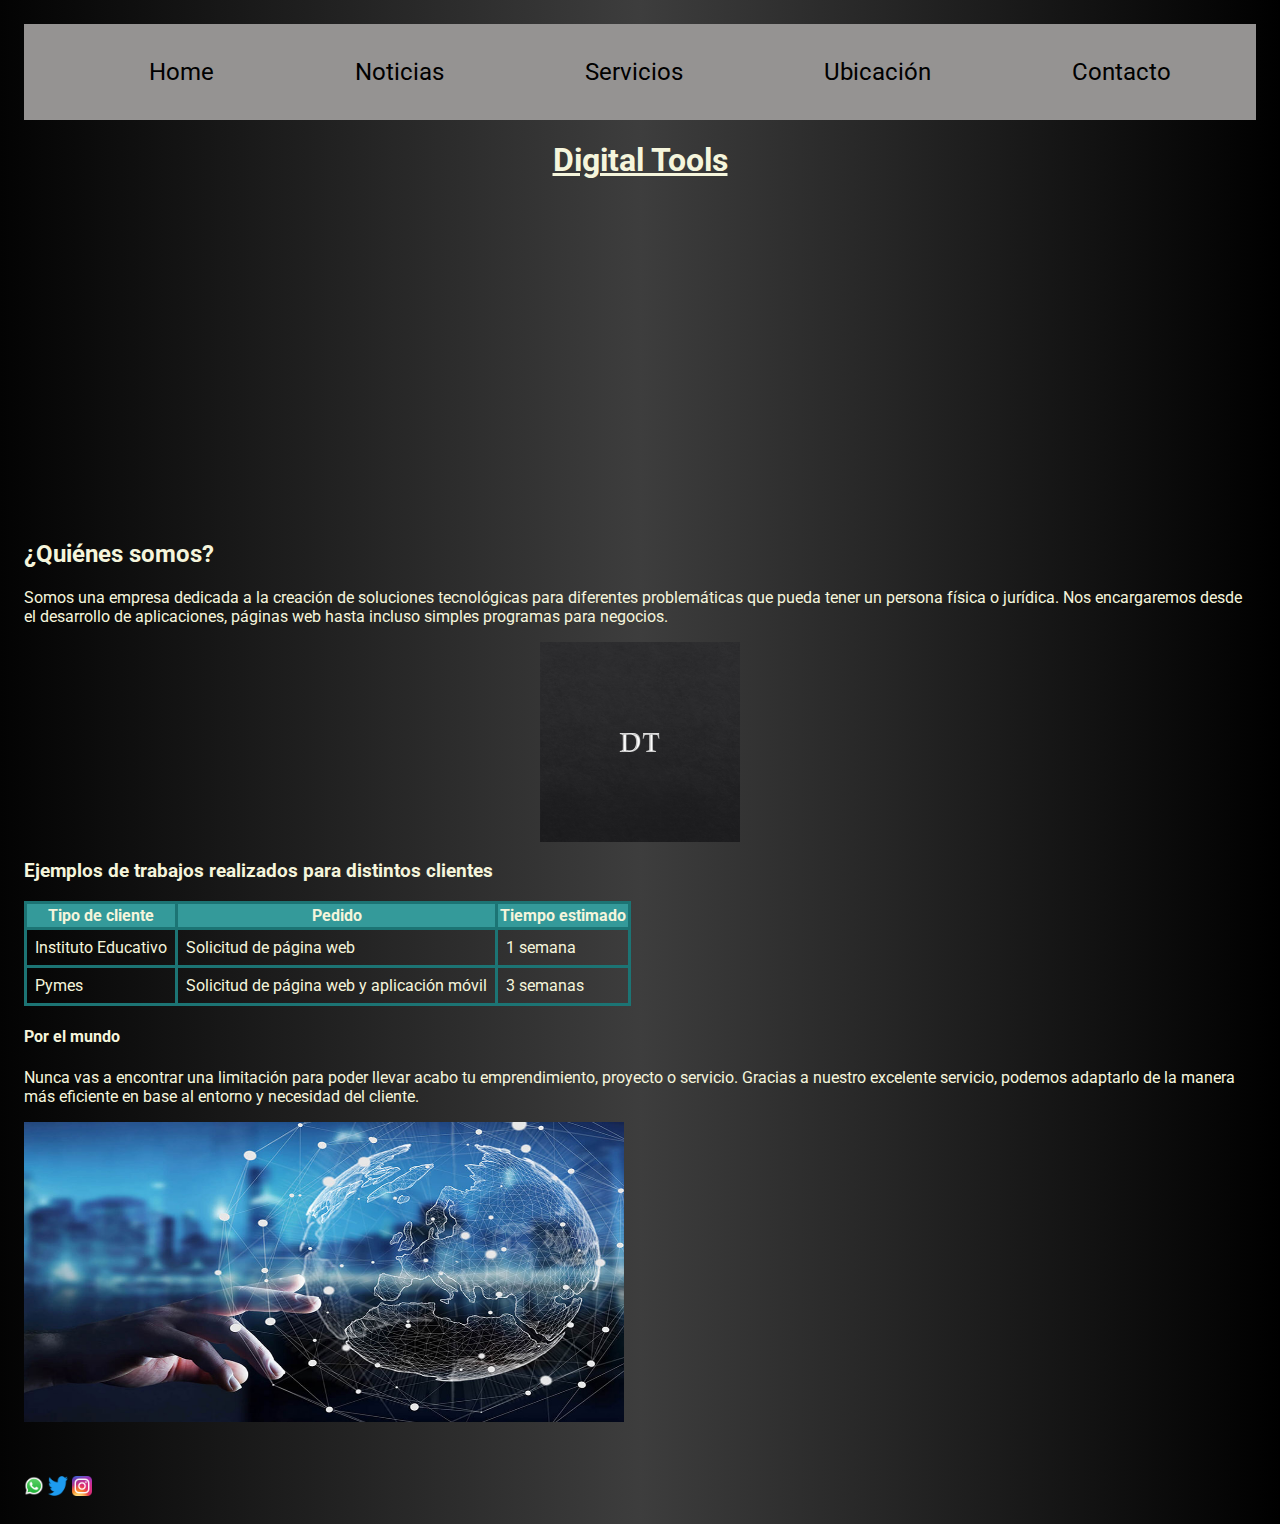
<file: Proyecto parte 2/index.html>
<!DOCTYPE html>
<html lang="en">
<head>
    <meta charset="UTF-8">
    <meta http-equiv="X-UA-Compatible" content="IE=edge">
    <meta name="viewport" content="width=device-width, initial-scale=1.0">
    <title>Home - Digital Tools</title>
    <link rel="stylesheet" href="./CSS/style.css">
    <link rel="preconnect" href="https://fonts.googleapis.com">
<link rel="preconnect" href="https://fonts.gstatic.com" crossorigin>
<link href="https://fonts.googleapis.com/css2?family=Roboto:wght@100&display=swap" rel="stylesheet">
</head>

<body class="cuerpo">
    <header>
        <nav>
            <ul class="ulindex">
                <li class="liindex"><a href="./index.html">Home</a></li>
                <li class="liindex"><a href="./Pages/noticias.html">Noticias</a></li>
                <li class="liindex"><a href="./Pages/servicios.html">Servicios</a></li>
                <li class="liindex"><a href="./Pages/ubicacion.html">Ubicación</a></li>
                <li class="liindex"><a href="./Pages/contacto.html">Contacto</a></li>
            </ul>
        </nav>
    </header>
    <section class="intro">
        <article>
            <h1>Digital Tools</h1>
            <!-- El siguiente video es a modo de ejemplo. El video a utilizar en el trabajo final sería otro.-->
            <iframe width="560" height="315" src="https://www.youtube.com/embed/qMXCiajkQUE" title="YouTube video player" frameborder="0" allow="accelerometer; autoplay; clipboard-write; encrypted-media; gyroscope; picture-in-picture" allowfullscreen></iframe>
        </article>
    </section>

    <section class="nosotros">
        <article>
            <h2>¿Quiénes somos?</h2>
            <p>Somos una empresa dedicada a la creación de soluciones tecnológicas para diferentes problemáticas que pueda tener un persona física o jurídica. Nos encargaremos desde el desarrollo de aplicaciones, páginas web hasta incluso simples programas para negocios.</p>
            <img class="imglogo" src="./multimedia/img/logo.png" alt="imagen ilustrativa 1">
        </article>
    </section>

<section class="trabajos">
    <article>
        <h3>Ejemplos de trabajos realizados para distintos clientes</h3>
        
        <table>
            <tr>
                <th>Tipo de cliente</th>
                <th>Pedido</th>
                <th>Tiempo estimado</th>
            </tr>
            <tr>
                <td>Instituto Educativo</td>
                <td>Solicitud de página web</td>
                <td>1 semana </td>
            </tr>
            <tr>
                <td> Pymes</td>
                <td>Solicitud de página web y aplicación móvil</td>
                <td>3 semanas </td>
            </tr>
        </table>
    </article>
</section>

<aside>
    <h4>Por el mundo</h4>
    <p>Nunca vas a encontrar una limitación para poder llevar acabo tu emprendimiento, proyecto o servicio. Gracias a nuestro excelente servicio, podemos adaptarlo de la manera más eficiente en base al entorno y necesidad del cliente.</p>
    <img class="mundoimg" src="./multimedia/informatica_mundo.jpg" alt="Imagen ilustrativa del mundo">
</aside>
    <footer>
        
        <img class="imgfooter" src="./multimedia/img/whatsapp.png" alt="Logo de whatsapp">
        <img class="imgfooter" src="./multimedia/img/twitter.png" alt="logo de twitter">
        <img class="imgfooter" src="./multimedia/img/Instagram.png" alt="Logo de Instagram">
        
    </footer>
</body>
</html>
</file>
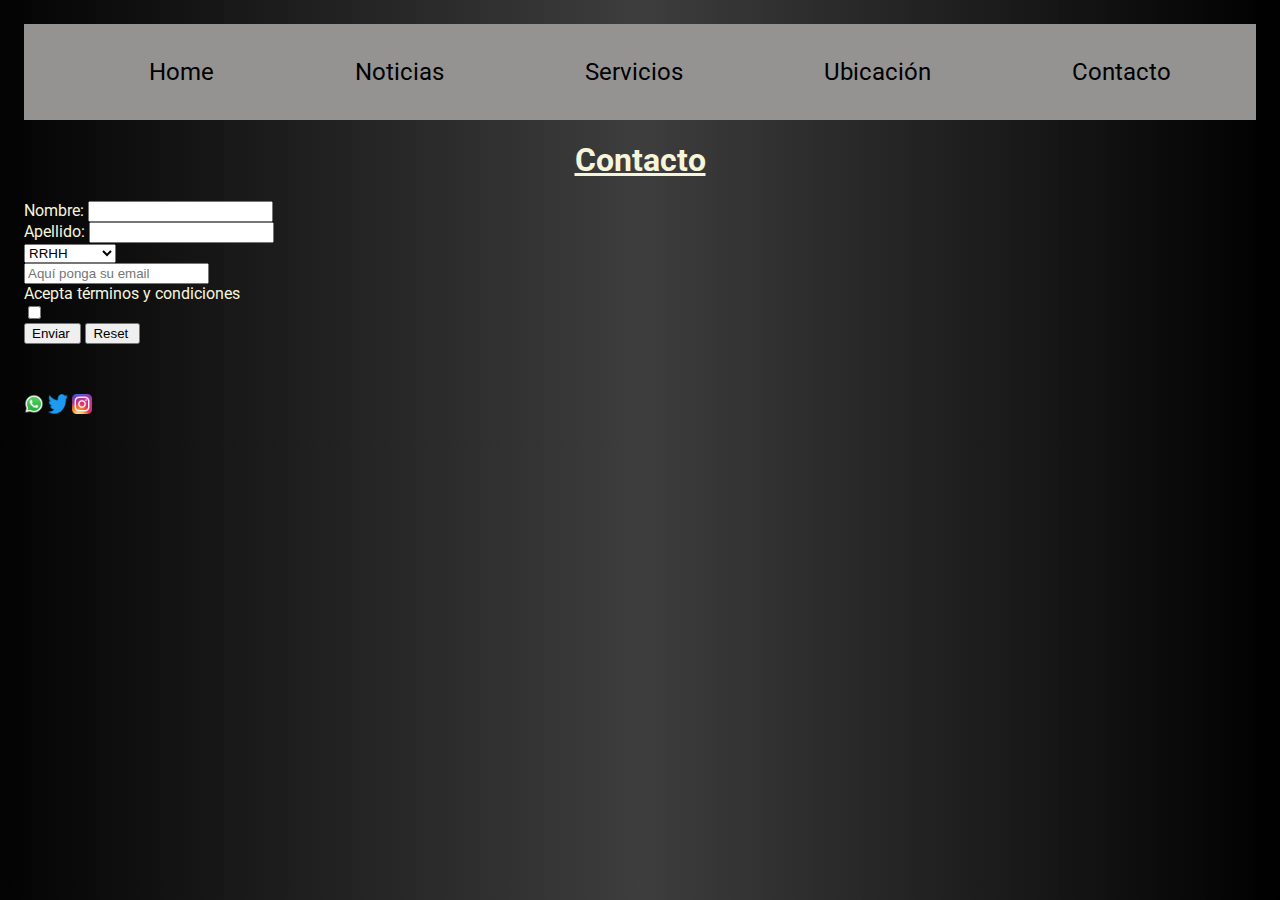
<file: Proyecto parte 2/Pages/contacto.html>
<!DOCTYPE html>
<html lang="en">
<head>
    <meta charset="UTF-8">
    <meta http-equiv="X-UA-Compatible" content="IE=edge">
    <meta name="viewport" content="width=device-width, initial-scale=1.0">
    <link rel="stylesheet" href="../CSS/style.css">
    <link rel="preconnect" href="https://fonts.googleapis.com">
<link rel="preconnect" href="https://fonts.gstatic.com" crossorigin>
<link href="https://fonts.googleapis.com/css2?family=Roboto:wght@100&display=swap" rel="stylesheet">
    <title>Contacto - Digital Tools</title>
</head>
<body>
    <header>
        <nav>
            <ul class="ulindex">
                <li class="liindex"><a href="../index.html">Home</a></li>
                <li class="liindex"><a href="./noticias.html">Noticias</a></li>
                <li class="liindex"><a href="./servicios.html">Servicios</a></li>
                <li class="liindex"><a href="./ubicacion.html">Ubicación</a></li>
                <li class="liindex"><a href="./contacto.html">Contacto</a></li>
            </ul>
        </nav>
    </header>
    <section>
        <article>
            <!--En el siguiente formualrio usé br para poder separar los renglones, pero lo haría con lo de css que estuvimos aprendiendo estas clases.-->
            <h1>Contacto</h1>
    <form>
        <label for="Nombre">Nombre: </label><input type="text"> 
        <br>
        <label for="Nombre">Apellido: </label><input type="text">
        <br>
        <select name="Pedido">
         <option value="">RRHH</option>
         <option value="">Página web</option>      
         <option value="">aplicación</option>   
       </select>
       <br>
       <input type="email" placeholder="Aquí ponga su email">
       <div>Acepta términos y condiciones</div>
       <input type="checkbox" name="Acepta" value="1">
       <br>
       <input type="submit" value="Enviar "/>
       <input type="reset" value="Reset "/>
   </form>
        </article>
    </section>

    <footer>
        
        <img class="imgfooter" src="../multimedia/img/whatsapp.png" alt="Logo de whatsapp">
        <img class="imgfooter" src="../multimedia/img/twitter.png" alt="logo de twitter">
        <img class="imgfooter" src="../multimedia/img/Instagram.png" alt="Logo de Instagram">
        
    </footer>
</body>
</html>
</file>
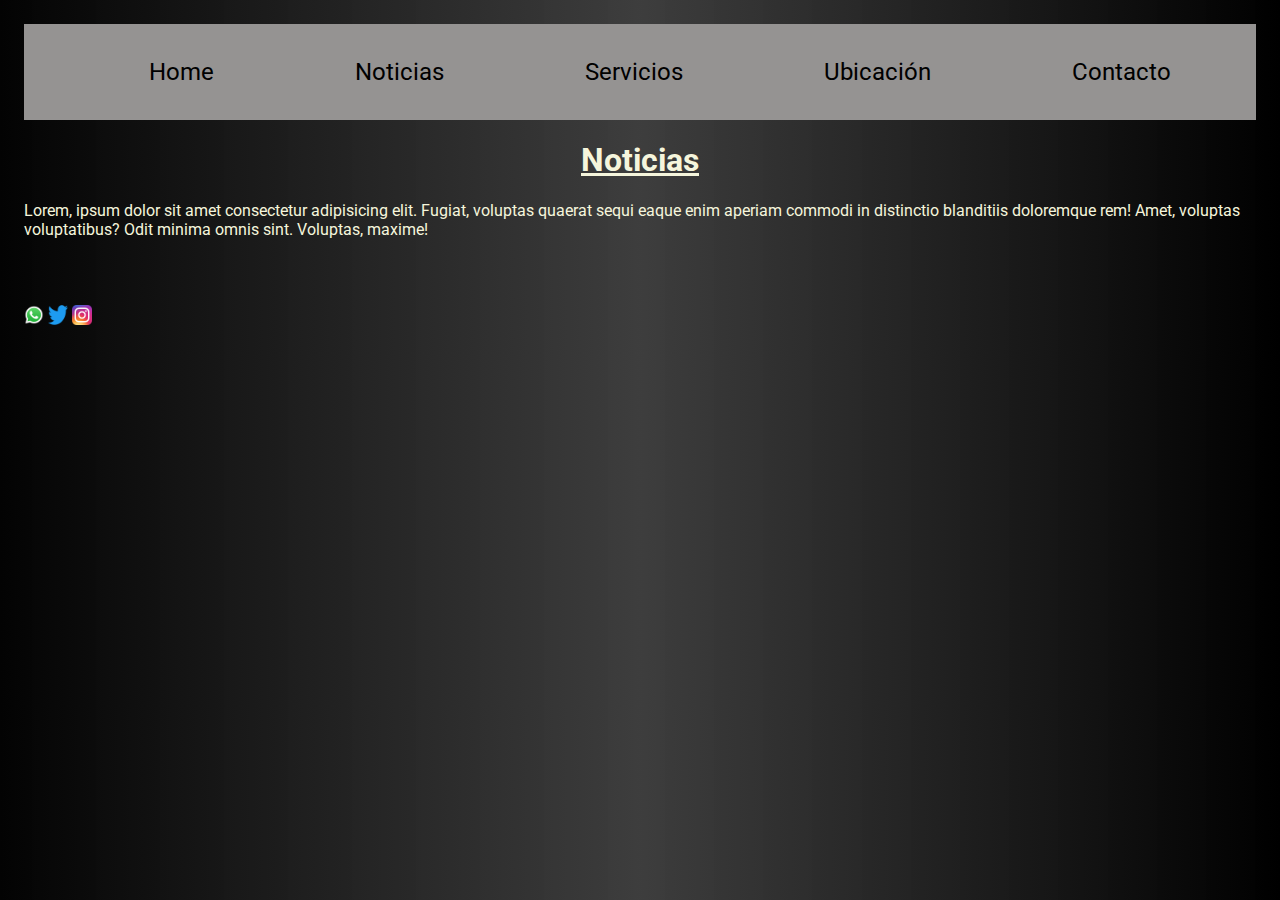
<file: Proyecto parte 2/Pages/noticias.html>
<!DOCTYPE html>
<html lang="en">
<head>
    <meta charset="UTF-8">
    <meta http-equiv="X-UA-Compatible" content="IE=edge">
    <meta name="viewport" content="width=device-width, initial-scale=1.0">
    <link rel="stylesheet" href="../CSS/style.css">
    <link rel="preconnect" href="https://fonts.googleapis.com">
<link rel="preconnect" href="https://fonts.gstatic.com" crossorigin>
<link href="https://fonts.googleapis.com/css2?family=Roboto:wght@100&display=swap" rel="stylesheet">
    <title>Noticias - Digital Tools</title>
</head>
<body>
    <header>
        <nav>
            <ul class="ulindex">
                <li class="liindex"><a href="../index.html">Home</a></li>
                <li class="liindex"><a href="./noticias.html">Noticias</a></li>
                <li class="liindex"><a href="./servicios.html">Servicios</a></li>
                <li class="liindex"><a href="./ubicacion.html">Ubicación</a></li>
                <li class="liindex"><a href="./contacto.html">Contacto</a></li>
            </ul>
        </nav>
    </header>
    <h1>Noticias</h1>
    <!-- A continuación mencionaría noticias de informática en general del mundo-->
    <p>Lorem, ipsum dolor sit amet consectetur adipisicing elit. Fugiat, voluptas quaerat sequi eaque enim aperiam commodi in distinctio blanditiis doloremque rem! Amet, voluptas voluptatibus? Odit minima omnis sint. Voluptas, maxime!</p>
    
    <footer>
        
        <img class="imgfooter" src="../multimedia/img/whatsapp.png" alt="Logo de whatsapp">
        <img class="imgfooter" src="../multimedia/img/twitter.png" alt="logo de twitter">
        <img class="imgfooter" src="../multimedia/img/Instagram.png" alt="Logo de Instagram">
        
    </footer>
</body>
</html>
</file>
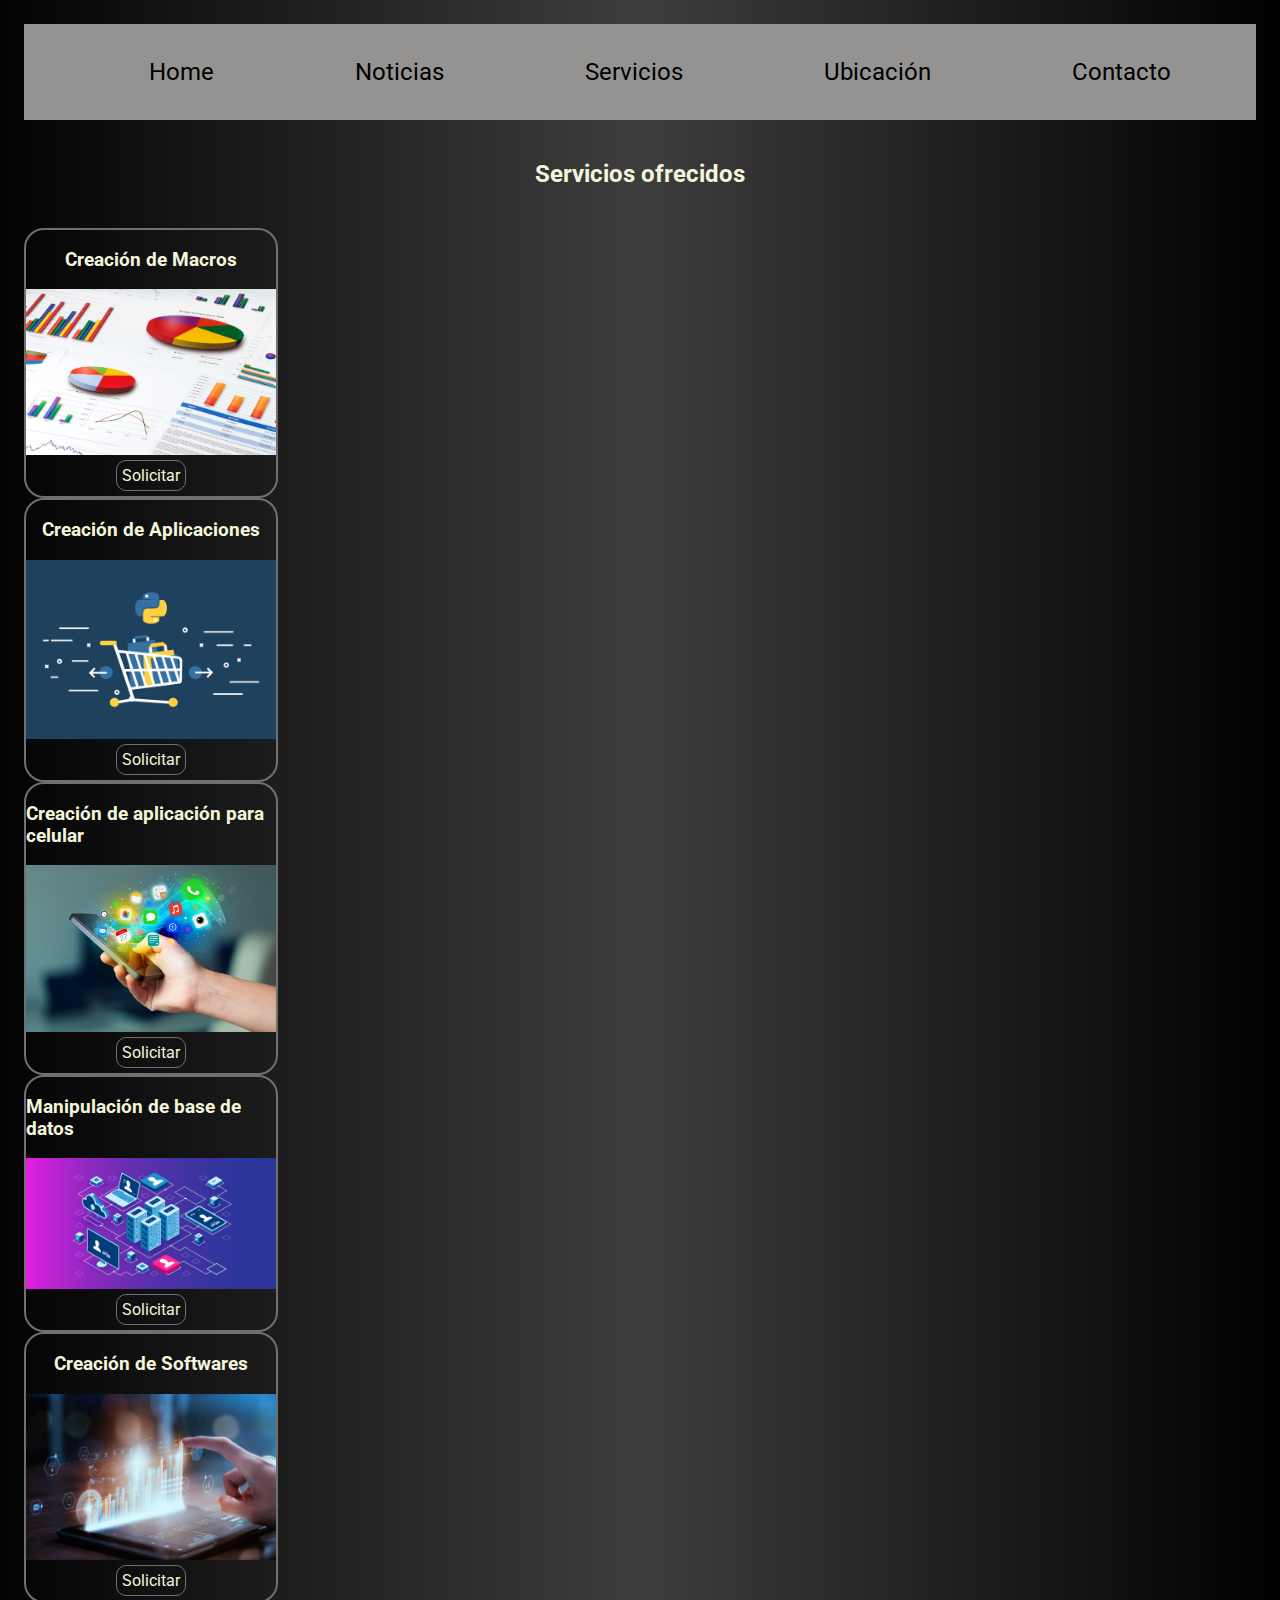
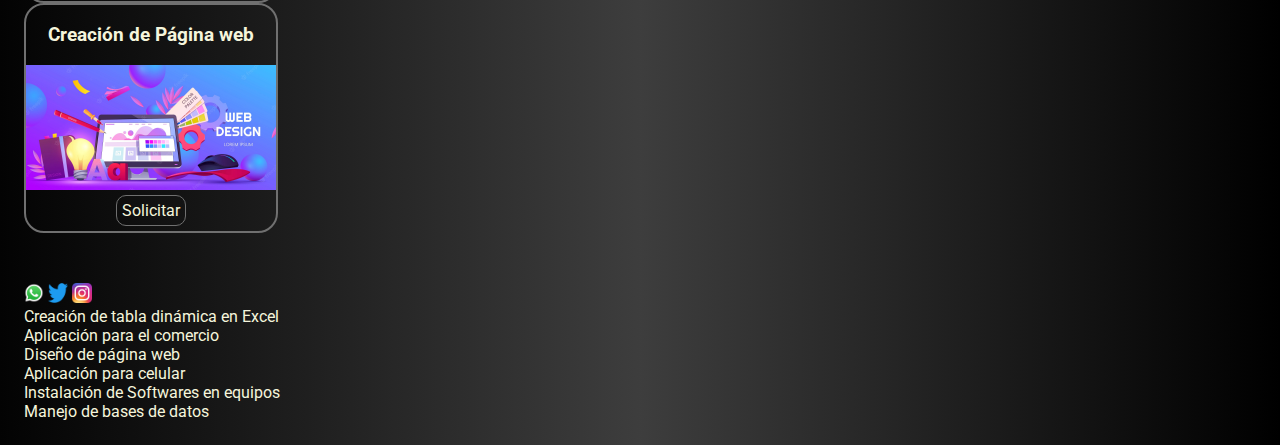
<file: Proyecto parte 2/Pages/servicios.html>
<!DOCTYPE html>
<html lang="en">
<head>
    <meta charset="UTF-8">
    <meta http-equiv="X-UA-Compatible" content="IE=edge">
    <meta name="viewport" content="width=device-width, initial-scale=1.0">
    <link rel="stylesheet" href="../CSS/style.css">
    <link rel="preconnect" href="https://fonts.googleapis.com">
<link rel="preconnect" href="https://fonts.gstatic.com" crossorigin>
<link href="https://fonts.googleapis.com/css2?family=Roboto:wght@100&display=swap" rel="stylesheet">
    <title>Servicios - Digital Tools</title>
</head>
<body>
    <header>
        <nav>
            <ul class="ulindex">
                <li class="liindex"><a href="../index.html">Home</a></li>
                <li class="liindex"><a href="./noticias.html">Noticias</a></li>
                <li class="liindex"><a href="./servicios.html">Servicios</a></li>
                <li class="liindex"><a href="./ubicacion.html">Ubicación</a></li>
                <li class="liindex"><a href="./contacto.html">Contacto</a></li>
            </ul>
        </nav>
    </header>
   
   <section class="servicios">
    <h2>Servicios ofrecidos</h2>

    <div class="contenedor-servicios">
        <article class="card-servicios">
            <h3>Creación de Macros</h3>
            <img src="../multimedia/servicio_macro.jpg" alt="imagen macro">
            <a href=""> Solicitar</a>
        </article>

        <article class="card-servicios">
            <h3>Creación de Aplicaciones</h3>
            <img src="../multimedia/servicio_app.jpg" alt="imagen aplicación">
            <a href=""> Solicitar</a>
        </article>

        <article class="card-servicios">
            <h3>Creación de aplicación para celular</h3>
            <img src="../multimedia/servicio_cel.jpg" alt="imagen aplicación celular">
            <a href=""> Solicitar</a>
        </article>

        <article class="card-servicios">
            <h3>Manipulación de base de datos</h3>
            <img src="../multimedia/servicio_basedatos.jpg" alt="imagen de base de datos">
            <a href=""> Solicitar</a>
        </article>

        <article class="card-servicios">
            <h3>Creación de Softwares</h3>
            <img src="../multimedia/servicio_software.jpg" alt="imagen de software (ilustrativa)">
            <a href=""> Solicitar</a>
        </article>

        <article class="card-servicios">
            <h3>Creación de Página web</h3>
            <img src="../multimedia/servicio_web.jpg" alt="imagen página web (ilustrativa)">
            <a href=""> Solicitar</a>
        </article>



    </div>














   </section>
   <footer>
        
    <img class="imgfooter" src="../multimedia/img/whatsapp.png" alt="Logo de whatsapp">
    <img class="imgfooter" src="../multimedia/img/twitter.png" alt="logo de twitter">
    <img class="imgfooter" src="../multimedia/img/Instagram.png" alt="Logo de Instagram">
    
   </footer>

   <div class="servicio1">Creación de tabla dinámica en Excel</div>
   <div class="servicio2">Aplicación para el comercio</div>
   <div class="servicio3">Diseño de página web</div>
   <div class="servicio4">Aplicación para celular</div>
   <div class="servicio5">Instalación de Softwares en equipos</div>
   <div class="servicio6">Manejo de bases de datos</div>

</body>
</html>
</file>
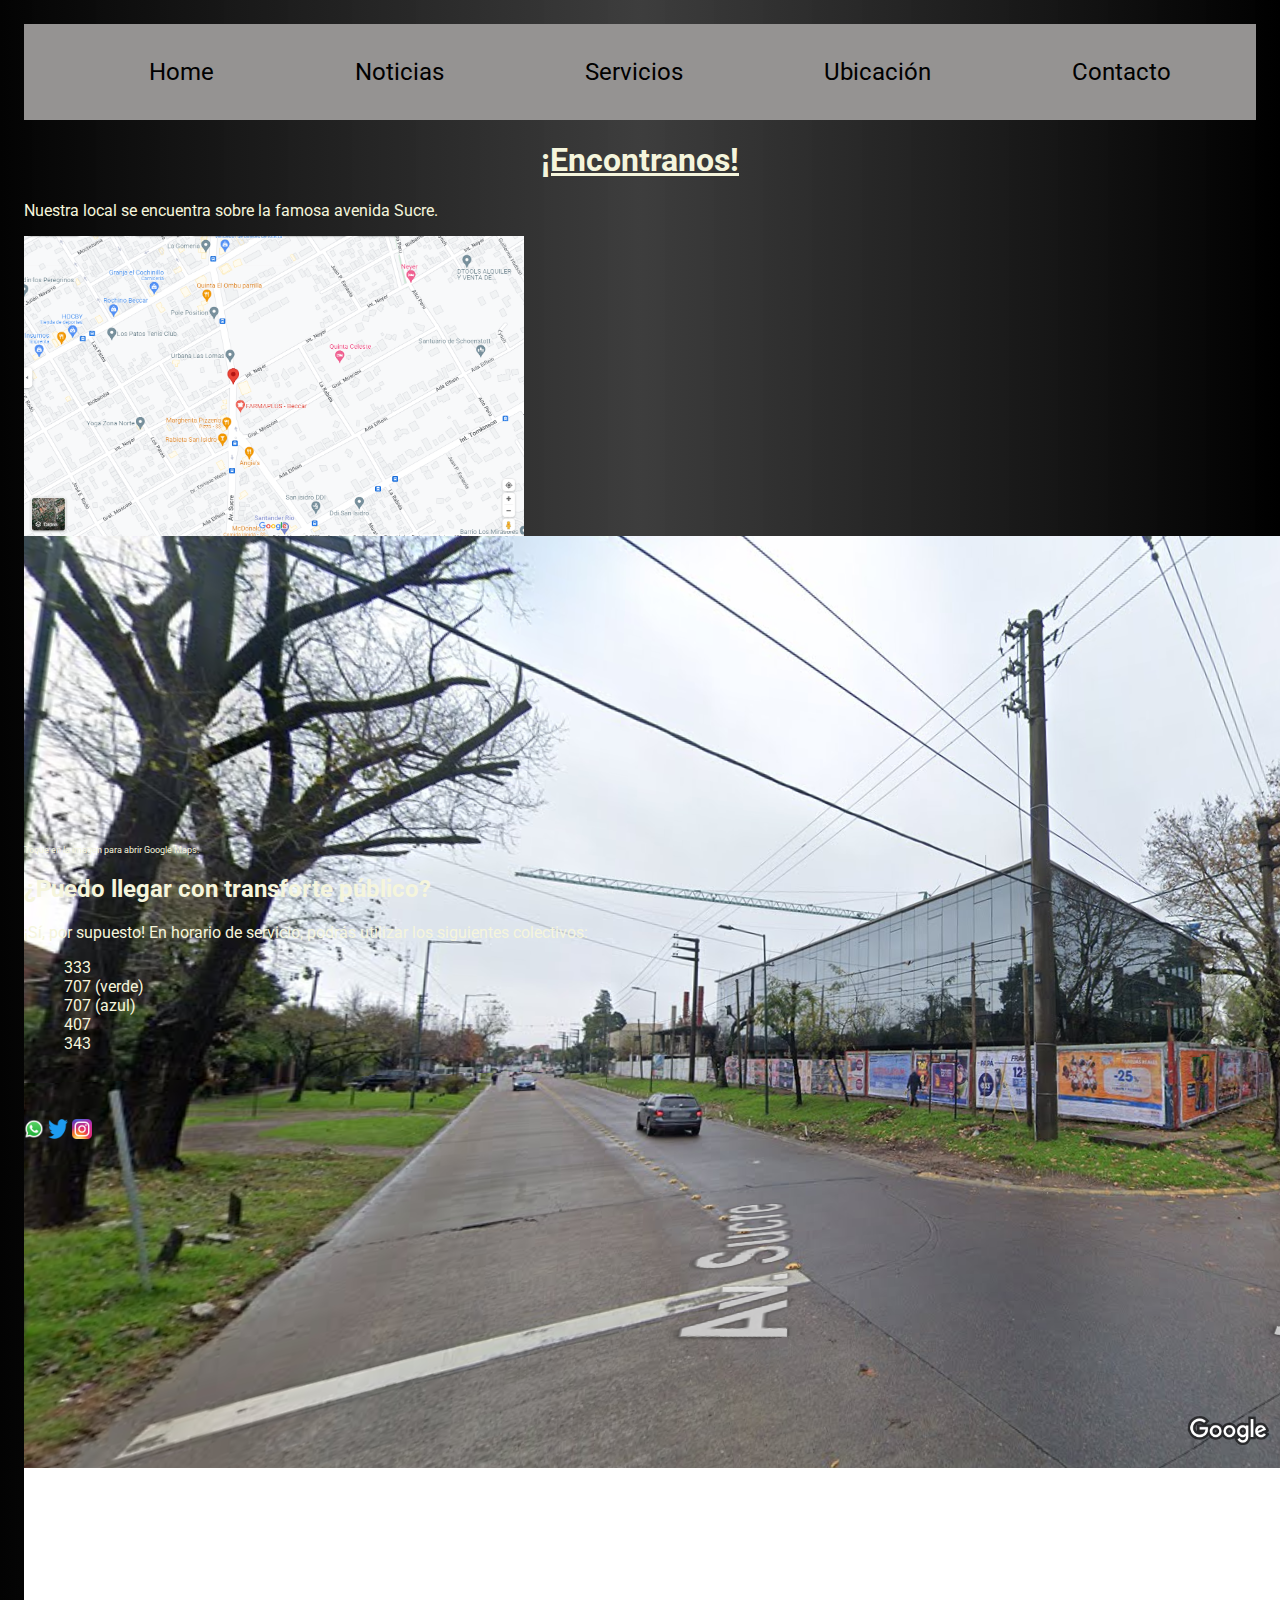
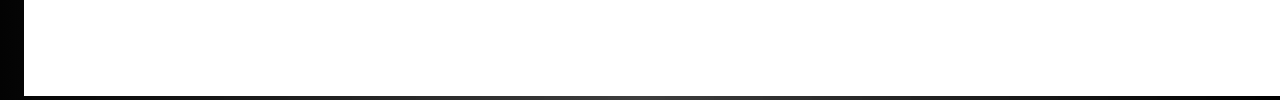
<file: Proyecto parte 2/Pages/ubicacion.html>
<!DOCTYPE html>
<html lang="en">
<head>
    <meta charset="UTF-8">
    <meta http-equiv="X-UA-Compatible" content="IE=edge">
    <meta name="viewport" content="width=device-width, initial-scale=1.0">
    <link rel="stylesheet" href="../CSS/style.css">
    <link rel="preconnect" href="https://fonts.googleapis.com">
<link rel="preconnect" href="https://fonts.gstatic.com" crossorigin>
<link href="https://fonts.googleapis.com/css2?family=Roboto:wght@100&display=swap" rel="stylesheet">
    <title>Ubicación - Digital Tools</title>
</head>
<body>
    <header>
        <nav>
            <ul class="ulindex">
                <li class="liindex"><a href="../index.html">Home</a></li>
                <li class="liindex"><a href="./noticias.html">Noticias</a></li>
                <li class="liindex"><a href="./servicios.html">Servicios</a></li>
                <li class="liindex"><a href="./ubicacion.html">Ubicación</a></li>
                <li class="liindex"><a href="./contacto.html">Contacto</a></li>
            </ul>  
        </nav>
    </header>
    <section>
 <h1>¡Encontranos!</h1>
 
 <p>Nuestra local se encuentra sobre la famosa avenida Sucre.</p>
 
 <div class="locmap">
 <a href="https://www.google.com/maps/place/Av.+Sucre+2201,+B1643AQD+B%C3%A9ccar,+Provincia+de+Buenos+Aires/@-34.477171,-58.5564287,17z/data=!4m5!3m4!1s0x95bcbaa811165673:0xd8addbe473b3586!8m2!3d-34.477286!4d-58.5551949"><img class="locmap" src="../multimedia/mapa.png" alt="mapa"> </a>
</div>

<div class="foto_calle">
    <img src="../multimedia/mapa_calle.png" alt="Imagen tomado de Google">    
</div>

<p class="epígrafe">Toque en la imagen para abrir Google Maps.</p>
 <h2>¿Puedo llegar con transforte público?</h2>
 <p>¡Sí, por supuesto! En horario de servicio, podrás utilizar los siguientes colectivos:</p>
 <div class="liubicación">
 <ul>
     <li>333</li>
     <li>707 (verde)</li>
     <li>707 (azul)</li>
     <li>407</li>
     <li>343</li>
 </ul>
</div>
    </section>
    
    <footer>
        
    <img class="imgfooter" src="../multimedia/img/whatsapp.png" alt="Logo de whatsapp">
    <img class="imgfooter" src="../multimedia/img/twitter.png" alt="logo de twitter">
    <img class="imgfooter" src="../multimedia/img/Instagram.png" alt="Logo de Instagram">
    
    </footer>
</body>
</html>
</file>
<file: Proyecto parte 2/CSS/style.css>
body{
    background:linear-gradient(90deg, rgba(0,0,0,0.9895308465182948) 0%, rgba(51,51,51,0.950315160243785) 50%, rgba(0,0,0,1) 100%);
    color: beige;
    font-family: 'Roboto', sans-serif;    
   padding: 1em;
}

a:link, a:visited, a:active {
    text-decoration:none;
    color: inherit;
}

ul, ol{
    list-style-type: none;
}

header{
    background-color: rgb(149, 147, 146);
    color: black;
    padding: 15px;
    display: flex;
    justify-content: space-around;
    flex-direction: column;
}

header nav ul{
    display: flex;
    justify-content: space-around;
    }

.liindex{
    padding: 3px;
    font-size: x-large;
    color: black;
}
h1{
    text-align: center;
    text-underline-offset: 2px;
    text-decoration: underline;
    font-size: xx-large;}
.imglogo{
    width: 200px;
    height: 200px;
    display: block;
    margin: auto;}

.mundoimg{
    width: 600px;
    height: 300px;
}

table,th,td,tr{
    border: solid rgb(28, 116, 116);
    border-collapse: collapse;
    padding: 2px;}

th{
    background-color: rgb(52, 154, 154);
}
td{
    padding: 8px;
}


.imgfooter{
    width: 20px;
    height: 20px;
    display: inline-block;
    margin-top: 50px;
}

.epígrafe{
    font-size: 9px;
    text-align: left;
}

.locmap{
    height: 300px;
    width: 500px;
   }

.foto_calle{
    height: 300px;
    width: 500px;
}
.liubicación{
    color: beige;
    font-family: 'Roboto', sans-serif;
}


/*------ Sección servicios -----*/

.servicios h2 {
    text-align: center;
    padding: 20px;
}

.card-servicios{
    border: 2px solid rgb(112, 112, 112);
    border-radius: 20px;
    width: 250px;
    display: flex;
    flex-direction: column;
    justify-content: center;
    align-items: center;
}

.card-servicios img{
    width: 100%;
}

.card-servicios a{
    border: 1px solid rgb(112, 112, 112);
    padding: 5px;
    border-radius: 10px;
    margin-block: 5px;
}
</file>
